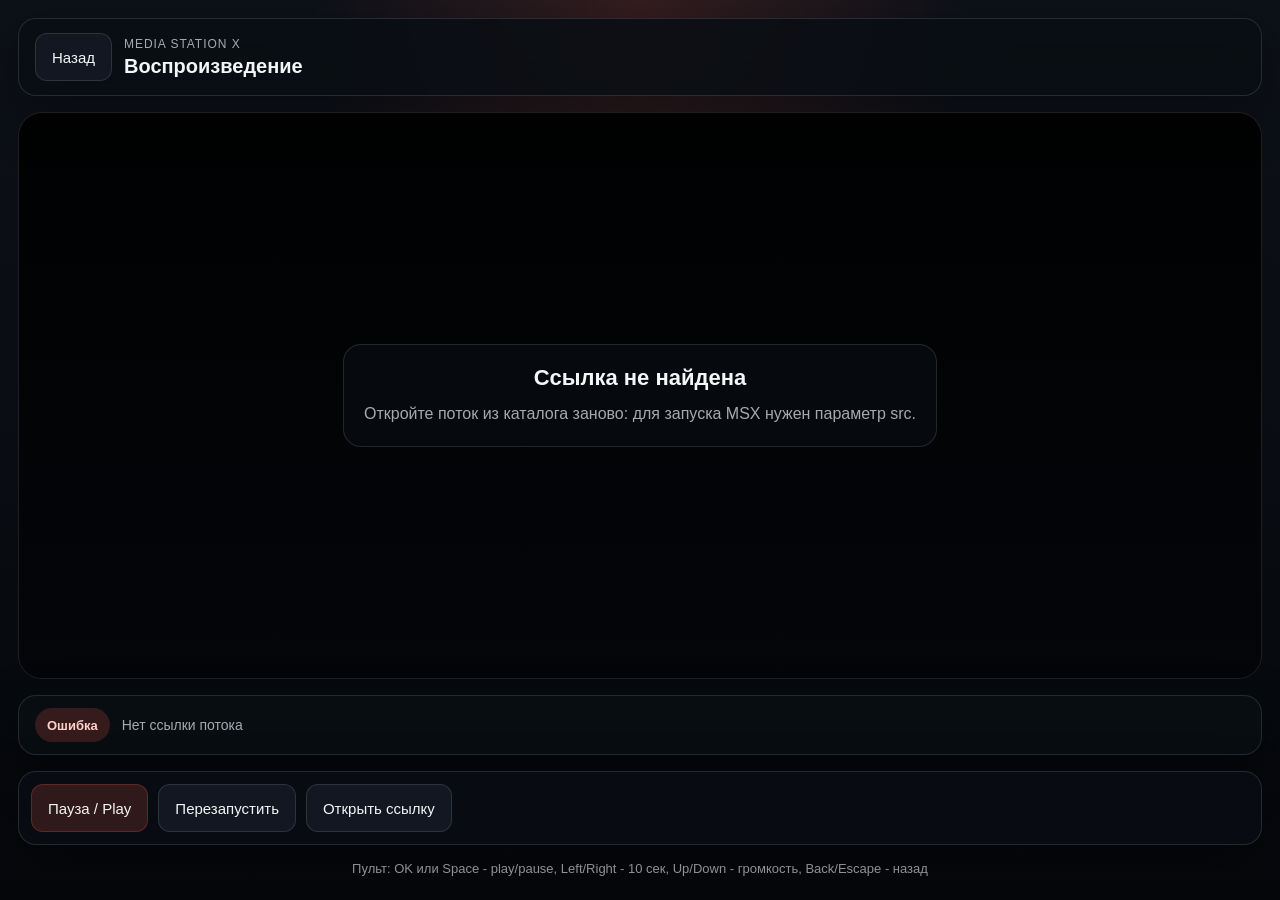
<file: msx-player.html>
<!DOCTYPE html>
<html lang="ru">
<head>
    <meta charset="UTF-8">
    <meta name="viewport" content="width=device-width, initial-scale=1.0">
    <title>MSX Player</title>
    <style>
        :root {
            color-scheme: dark;
            --bg: #05070b;
            --panel: rgba(10, 14, 20, 0.88);
            --panel-strong: rgba(20, 25, 34, 0.94);
            --line: rgba(255, 255, 255, 0.12);
            --text: #f3f5f7;
            --muted: rgba(243, 245, 247, 0.68);
            --accent: #ff5d47;
            --shadow: 0 18px 50px rgba(0, 0, 0, 0.35);
        }

        * {
            box-sizing: border-box;
        }

        body {
            margin: 0;
            min-height: 100vh;
            background:
                radial-gradient(circle at top, rgba(255, 93, 71, 0.16), transparent 30%),
                linear-gradient(180deg, #0d1118 0%, #05070b 100%);
            color: var(--text);
            font-family: "Segoe UI", sans-serif;
        }

        .shell {
            min-height: 100vh;
            display: grid;
            grid-template-rows: auto 1fr auto;
            gap: 16px;
            padding: 18px;
        }

        .topbar,
        .controls,
        .status {
            background: var(--panel);
            border: 1px solid var(--line);
            border-radius: 18px;
            box-shadow: var(--shadow);
            backdrop-filter: blur(18px);
        }

        .topbar {
            display: flex;
            align-items: center;
            gap: 12px;
            padding: 14px 16px;
        }

        .back-btn,
        .control-btn {
            border: 1px solid var(--line);
            background: var(--panel-strong);
            color: var(--text);
            border-radius: 12px;
            min-height: 48px;
            padding: 0 16px;
            font-size: 15px;
            cursor: pointer;
        }

        .back-btn:focus,
        .control-btn:focus,
        .back-btn:hover,
        .control-btn:hover {
            outline: none;
            border-color: rgba(255, 255, 255, 0.24);
        }

        .title-wrap {
            min-width: 0;
            flex: 1;
        }

        .eyebrow {
            color: var(--muted);
            font-size: 12px;
            text-transform: uppercase;
            letter-spacing: 0.08em;
        }

        .title {
            margin-top: 4px;
            font-size: 20px;
            font-weight: 700;
            white-space: nowrap;
            overflow: hidden;
            text-overflow: ellipsis;
        }

        .player {
            position: relative;
            border-radius: 24px;
            overflow: hidden;
            background: #000;
            border: 1px solid var(--line);
            min-height: 320px;
        }

        video,
        iframe {
            width: 100%;
            height: 100%;
            min-height: 56vh;
            border: 0;
            background: #000;
        }

        .hidden {
            display: none;
        }

        .overlay {
            position: absolute;
            inset: 0;
            display: grid;
            place-items: center;
            padding: 24px;
            text-align: center;
            background: linear-gradient(180deg, rgba(5, 7, 11, 0.18), rgba(5, 7, 11, 0.82));
        }

        .overlay-card {
            max-width: 720px;
            background: rgba(8, 11, 16, 0.82);
            border: 1px solid var(--line);
            border-radius: 18px;
            padding: 20px;
        }

        .overlay-title {
            font-size: 22px;
            font-weight: 700;
            margin-bottom: 10px;
        }

        .overlay-text {
            color: var(--muted);
            line-height: 1.6;
        }

        .status {
            display: flex;
            align-items: center;
            justify-content: space-between;
            gap: 12px;
            padding: 12px 16px;
        }

        .status-badge {
            display: inline-flex;
            align-items: center;
            border-radius: 999px;
            min-height: 34px;
            padding: 0 12px;
            background: rgba(255, 93, 71, 0.18);
            color: #ffd0ca;
            font-size: 13px;
            font-weight: 700;
        }

        .status-text {
            flex: 1;
            min-width: 0;
            color: var(--muted);
            font-size: 14px;
            overflow: hidden;
            text-overflow: ellipsis;
            white-space: nowrap;
        }

        .controls {
            display: flex;
            flex-wrap: wrap;
            gap: 10px;
            padding: 12px;
        }

        .control-btn.primary {
            background: rgba(255, 93, 71, 0.16);
            border-color: rgba(255, 93, 71, 0.24);
        }

        .hint {
            color: var(--muted);
            font-size: 13px;
            text-align: center;
            padding-bottom: 6px;
        }

        @media (max-width: 720px) {
            .shell {
                padding: 12px;
            }

            .topbar {
                align-items: flex-start;
                flex-direction: column;
            }

            .status {
                align-items: flex-start;
                flex-direction: column;
            }
        }
    </style>
</head>
<body>
    <div class="shell">
        <header class="topbar">
            <button class="back-btn" id="btn-back" type="button">Назад</button>
            <div class="title-wrap">
                <div class="eyebrow">Media Station X</div>
                <div class="title" id="screen-title">Подготовка потока...</div>
            </div>
        </header>

        <main class="player">
            <video id="video" controls autoplay playsinline></video>
            <iframe id="iframe" class="hidden" allowfullscreen></iframe>
            <div class="overlay" id="overlay">
                <div class="overlay-card">
                    <div class="overlay-title" id="overlay-title">Подключение к потоку</div>
                    <div class="overlay-text" id="overlay-text">Плеер готовит воспроизведение через TorrServer.</div>
                </div>
            </div>
        </main>

        <section class="status">
            <div class="status-badge" id="status-badge">Подключение</div>
            <div class="status-text" id="status-text">Открываем поток...</div>
        </section>

        <section class="controls">
            <button class="control-btn primary" id="btn-toggle" type="button">Пауза / Play</button>
            <button class="control-btn" id="btn-reload" type="button">Перезапустить</button>
            <button class="control-btn" id="btn-open-source" type="button">Открыть ссылку</button>
        </section>

        <div class="hint">Пульт: OK или Space - play/pause, Left/Right - 10 сек, Up/Down - громкость, Back/Escape - назад</div>
    </div>

    <script>
        (function () {
            'use strict';

            const params = new URLSearchParams(window.location.search);
            const streamUrl = params.get('src') || '';
            const title = params.get('title') || 'Воспроизведение';
            const returnUrl = params.get('return') || 'index.html';

            const video = document.getElementById('video');
            const iframe = document.getElementById('iframe');
            const overlay = document.getElementById('overlay');
            const screenTitle = document.getElementById('screen-title');
            const overlayTitle = document.getElementById('overlay-title');
            const overlayText = document.getElementById('overlay-text');
            const statusBadge = document.getElementById('status-badge');
            const statusText = document.getElementById('status-text');
            const btnBack = document.getElementById('btn-back');
            const btnToggle = document.getElementById('btn-toggle');
            const btnReload = document.getElementById('btn-reload');
            const btnOpenSource = document.getElementById('btn-open-source');

            let iframeMode = false;

            screenTitle.textContent = title;

            function setStatus(badge, text) {
                statusBadge.textContent = badge;
                statusText.textContent = text;
            }

            function showOverlay(nextTitle, nextText) {
                overlay.classList.remove('hidden');
                overlayTitle.textContent = nextTitle;
                overlayText.textContent = nextText;
            }

            function hideOverlay() {
                overlay.classList.add('hidden');
            }

            function goBack() {
                if (window.history.length > 1) {
                    window.history.back();
                    return;
                }

                window.location.assign(returnUrl);
            }

            function seek(delta) {
                if (iframeMode || !Number.isFinite(video.duration)) return;
                video.currentTime = Math.max(0, Math.min(video.duration, video.currentTime + delta));
                setStatus('Перемотка', (delta > 0 ? '+' : '') + delta + ' сек');
            }

            function adjustVolume(delta) {
                if (iframeMode) return;
                video.muted = false;
                video.volume = Math.max(0, Math.min(1, video.volume + delta));
                setStatus('Громкость', 'Громкость ' + Math.round(video.volume * 100) + '%');
            }

            function togglePlayback() {
                if (iframeMode) {
                    setStatus('Iframe', 'Управление воспроизведением доступно на странице TorrServer');
                    return;
                }

                if (video.paused) {
                    video.play().catch(function () {
                        setStatus('Ожидание', 'Нажмите Play в плеере');
                    });
                    return;
                }

                video.pause();
            }

            function switchToIframe() {
                if (iframeMode || !streamUrl) return;

                iframeMode = true;
                video.pause();
                video.removeAttribute('src');
                video.load();
                video.classList.add('hidden');
                iframe.classList.remove('hidden');
                iframe.src = streamUrl;
                showOverlay('Открываем fallback-плеер', 'HTML5-режим не подошёл, переключаемся на встроенную страницу TorrServer.');
                setStatus('Fallback', 'Включён iframe-режим TorrServer');

                iframe.onload = function () {
                    hideOverlay();
                    setStatus('Iframe', 'Поток открыт через встроенную страницу TorrServer');
                };
            }

            function startPlayback() {
                if (!streamUrl) {
                    showOverlay('Ссылка не найдена', 'Откройте поток из каталога заново: для запуска MSX нужен параметр src.');
                    setStatus('Ошибка', 'Нет ссылки потока');
                    video.classList.add('hidden');
                    return;
                }

                iframeMode = false;
                iframe.classList.add('hidden');
                iframe.src = '';
                video.classList.remove('hidden');
                video.src = streamUrl;
                showOverlay('Подключение к потоку', 'Плеер готовит воспроизведение через TorrServer.');
                setStatus('Подключение', 'Открываем поток...');

                video.play().catch(function () {
                    setStatus('Ожидание', 'Нажмите Play или OK для запуска');
                    showOverlay('Требуется запуск', 'Автозапуск был заблокирован. Нажмите OK, Enter или кнопку Play.');
                });
            }

            video.addEventListener('playing', function () {
                hideOverlay();
                setStatus('Воспроизведение', 'Поток запущен');
            });

            video.addEventListener('pause', function () {
                if (!iframeMode) {
                    setStatus('Пауза', 'Воспроизведение остановлено');
                }
            });

            video.addEventListener('waiting', function () {
                if (!iframeMode) {
                    setStatus('Буферизация', 'Подгружаем данные потока...');
                }
            });

            video.addEventListener('loadedmetadata', function () {
                if (!iframeMode) {
                    hideOverlay();
                    setStatus('Готово', 'Метаданные потока загружены');
                }
            });

            video.addEventListener('ended', function () {
                setStatus('Завершено', 'Воспроизведение завершено');
            });

            video.addEventListener('error', function () {
                switchToIframe();
            });

            btnBack.addEventListener('click', goBack);
            btnToggle.addEventListener('click', togglePlayback);
            btnReload.addEventListener('click', startPlayback);
            btnOpenSource.addEventListener('click', function () {
                if (streamUrl) {
                    window.open(streamUrl, '_blank');
                }
            });

            document.addEventListener('keydown', function (event) {
                if (event.key === 'Escape' || event.key === 'Backspace') {
                    event.preventDefault();
                    goBack();
                    return;
                }

                if (event.key === ' ' || event.key === 'Enter') {
                    event.preventDefault();
                    togglePlayback();
                    return;
                }

                if (event.key === 'ArrowLeft') {
                    event.preventDefault();
                    seek(-10);
                    return;
                }

                if (event.key === 'ArrowRight') {
                    event.preventDefault();
                    seek(10);
                    return;
                }

                if (event.key === 'ArrowUp') {
                    event.preventDefault();
                    adjustVolume(0.05);
                    return;
                }

                if (event.key === 'ArrowDown') {
                    event.preventDefault();
                    adjustVolume(-0.05);
                    return;
                }

                if (event.key.toLowerCase() === 'r') {
                    event.preventDefault();
                    startPlayback();
                }
            });

            startPlayback();
        }());
    </script>
</body>
</html>
</file>
